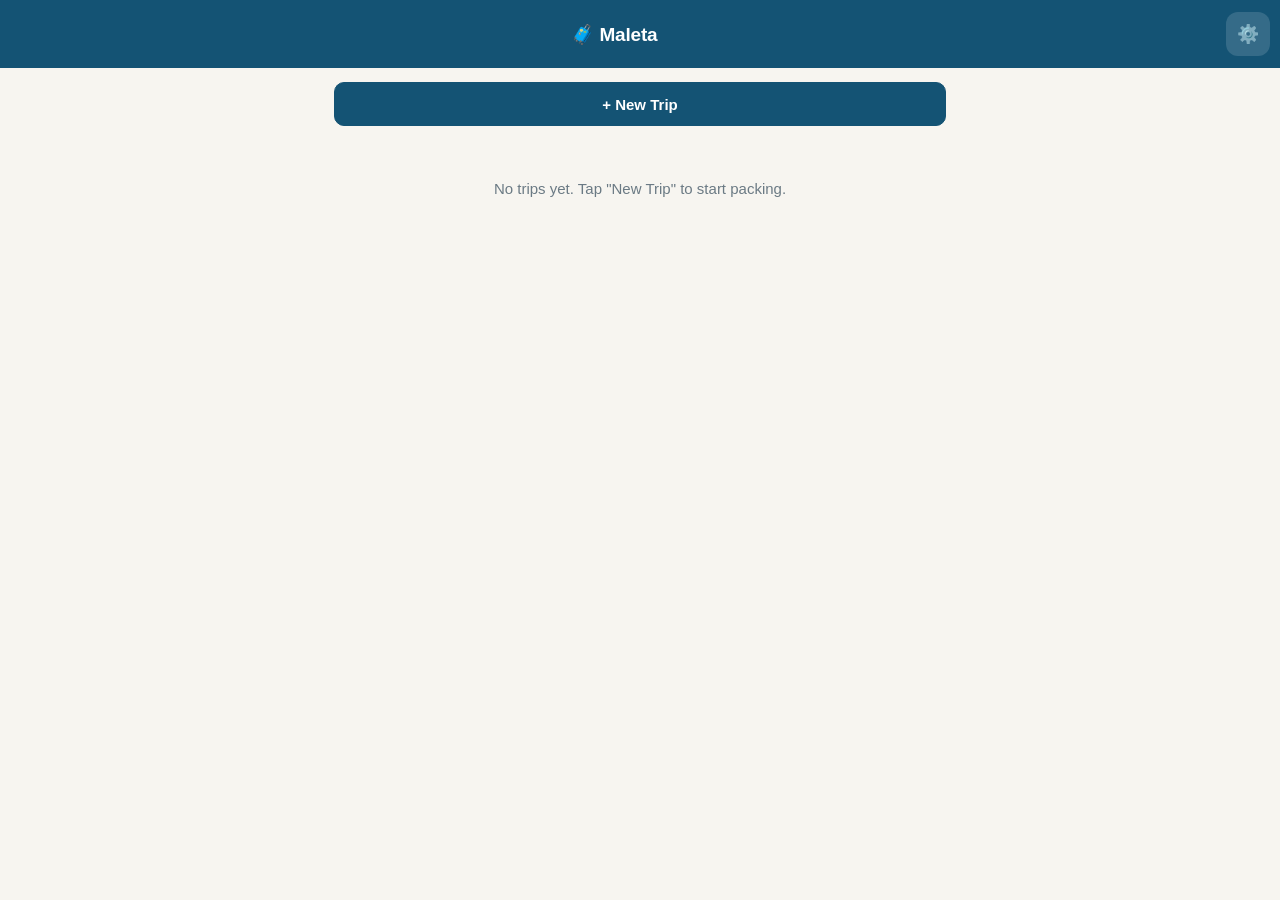
<file: index.html>
<!doctype html>
<html lang="en">
<head>
  <meta charset="UTF-8" />
  <meta name="viewport" content="width=device-width, initial-scale=1, maximum-scale=1, viewport-fit=cover" />
  <title>Maleta</title>
  <meta name="description" content="A reusable packing checklist for trips." />

  <meta name="theme-color" content="#145374" />
  <link rel="manifest" href="manifest.webmanifest" />

  <!-- iOS home screen / PWA -->
  <link rel="apple-touch-icon" href="icons/apple-touch-icon.png" />
  <meta name="apple-mobile-web-app-capable" content="yes" />
  <meta name="apple-mobile-web-app-status-bar-style" content="black-translucent" />
  <meta name="apple-mobile-web-app-title" content="Maleta" />
  <link rel="icon" href="icons/favicon.png" />

  <link rel="stylesheet" href="css/styles.css" />
</head>
<body>
  <div id="storage-banner" class="hidden" role="alert"></div>

  <main id="app"></main>
  <div id="modal-root"></div>

  <script src="js/seed.js"></script>
  <script src="js/storage.js"></script>
  <script src="js/app.js"></script>
</body>
</html>
</file>
<file: css/styles.css>
:root {
  --blue: #145374;
  --blue-dark: #0e3f5a;
  --yellow: #ffc93c;
  --yellow-dark: #e8ac00;
  --bg: #f7f5f0;
  --card: #ffffff;
  --text: #22303a;
  --text-muted: #6b7a84;
  --border: #e7e2d8;
  --danger: #c0392b;
  --radius: 16px;
  --radius-sm: 10px;
  --tap-min: 44px;
  font-family: ui-rounded, "SF Pro Rounded", -apple-system, BlinkMacSystemFont,
    "Segoe UI", Roboto, sans-serif;
}

* {
  box-sizing: border-box;
}

html,
body {
  margin: 0;
  padding: 0;
  background: var(--bg);
  color: var(--text);
  -webkit-tap-highlight-color: transparent;
  overscroll-behavior-y: none;
}

body {
  padding-bottom: env(safe-area-inset-bottom);
  min-height: 100vh;
}

h1,
h2,
h3 {
  font-weight: 800;
  letter-spacing: -0.01em;
}

button {
  font-family: inherit;
}

.hidden {
  display: none !important;
}

/* ---------- Storage warning banner ---------- */
#storage-banner {
  position: sticky;
  top: 0;
  z-index: 200;
  background: var(--danger);
  color: #fff;
  padding: 10px 14px;
  padding-top: calc(10px + env(safe-area-inset-top));
  font-size: 14px;
  font-weight: 700;
  display: flex;
  align-items: center;
  justify-content: space-between;
  gap: 8px;
}
.banner-dismiss {
  background: rgba(255, 255, 255, 0.25);
  border: none;
  color: #fff;
  border-radius: 8px;
  padding: 6px 10px;
  font-weight: 700;
  min-height: 32px;
}

/* ---------- Top bar ---------- */
.topbar {
  background: var(--blue);
  color: #fff;
  display: flex;
  align-items: center;
  gap: 8px;
  padding: 12px 10px;
  padding-top: calc(12px + env(safe-area-inset-top));
  position: sticky;
  top: 0;
  z-index: 50;
}
.app-title {
  flex: 1;
  margin: 0;
  font-size: 19px;
  color: #fff;
  text-align: center;
  display: flex;
  align-items: center;
  justify-content: center;
  min-width: 0;
  padding: 0 4px;
}
.trip-title {
  cursor: pointer;
}
.trip-title-text {
  white-space: nowrap;
  overflow: hidden;
  text-overflow: ellipsis;
  min-width: 0;
}
.trip-title-pencil {
  flex-shrink: 0;
  opacity: 0.85;
  font-size: 15px;
}
.icon-btn {
  background: rgba(255, 255, 255, 0.14);
  border: none;
  color: #fff;
  border-radius: 12px;
  width: var(--tap-min);
  height: var(--tap-min);
  min-width: var(--tap-min);
  font-size: 18px;
  display: flex;
  align-items: center;
  justify-content: center;
}
.icon-btn.tiny {
  width: 36px;
  height: 36px;
  min-width: 36px;
  background: #eef1f2;
  color: var(--text);
  font-size: 15px;
}
.icon-btn.danger,
.icon-btn.tiny.danger {
  color: var(--danger);
}

/* ---------- Layout ---------- */
.screen-pad {
  padding: 14px;
  padding-bottom: calc(24px + env(safe-area-inset-bottom));
  max-width: 640px;
  margin: 0 auto;
}

/* ---------- Buttons ---------- */
.btn {
  min-height: var(--tap-min);
  border-radius: var(--radius-sm);
  border: 1px solid var(--border);
  background: var(--card);
  color: var(--text);
  font-size: 15px;
  font-weight: 700;
  padding: 10px 14px;
  display: inline-flex;
  align-items: center;
  justify-content: center;
  gap: 6px;
}
.btn:active {
  transform: scale(0.98);
}
.btn-block {
  width: 100%;
  margin-bottom: 10px;
}
.btn-primary {
  background: var(--blue);
  color: #fff;
  border-color: var(--blue);
}
.btn-secondary {
  background: #eef4f7;
  border-color: #dce8ee;
}
.btn-danger {
  background: var(--danger);
  color: #fff;
  border-color: var(--danger);
}
.btn-active {
  background: var(--yellow);
  border-color: var(--yellow-dark);
  color: var(--blue-dark);
}
.trip-actions-row {
  display: flex;
  gap: 10px;
  margin-bottom: 14px;
}
.trip-actions-row .btn {
  flex: 1;
}

/* ---------- Trip list (home) ---------- */
.trip-list {
  display: flex;
  flex-direction: column;
  gap: 10px;
  margin-top: 14px;
}
.trip-card {
  background: var(--card);
  border-radius: var(--radius);
  padding: 14px;
  display: flex;
  align-items: center;
  gap: 8px;
  box-shadow: 0 1px 3px rgba(20, 83, 116, 0.08);
}
.trip-card-main {
  flex: 1;
  min-width: 0;
}
.trip-card-title {
  font-weight: 800;
  font-size: 16px;
  margin-bottom: 6px;
  overflow: hidden;
  text-overflow: ellipsis;
  white-space: nowrap;
}
.trip-menu-btn {
  background: #f1efe9;
  color: var(--text);
}
.trip-progress-row {
  display: flex;
  align-items: center;
  gap: 8px;
}
.trip-progress-count {
  font-size: 13px;
  color: var(--text-muted);
  font-weight: 700;
  white-space: nowrap;
}

.progress-track {
  flex: 1;
  height: 8px;
  border-radius: 999px;
  background: #e9e4d8;
  overflow: hidden;
}
.progress-track.big {
  height: 12px;
}
.progress-fill {
  height: 100%;
  background: var(--yellow);
  border-radius: 999px;
  transition: width 0.2s ease;
}

.overall-progress {
  background: var(--card);
  border-radius: var(--radius);
  padding: 14px;
  margin-bottom: 14px;
  box-shadow: 0 1px 3px rgba(20, 83, 116, 0.08);
}
.overall-progress-label {
  margin-top: 8px;
  font-weight: 700;
  font-size: 14px;
  color: var(--text-muted);
}

.check-badge {
  color: var(--blue);
  background: var(--yellow);
  border-radius: 999px;
  font-size: 12px;
  font-weight: 900;
  width: 20px;
  height: 20px;
  display: inline-flex;
  align-items: center;
  justify-content: center;
  flex-shrink: 0;
}

.tag {
  font-size: 11px;
  font-weight: 700;
  background: #eef4f7;
  color: var(--blue);
  border-radius: 999px;
  padding: 2px 8px;
  vertical-align: middle;
}

.empty-state {
  text-align: center;
  color: var(--text-muted);
  padding: 30px 10px;
  font-size: 15px;
}
.empty-state.small {
  padding: 14px 6px;
  font-size: 14px;
}

/* ---------- Sections ---------- */
.section-list {
  display: flex;
  flex-direction: column;
  gap: 10px;
}
.section {
  background: var(--card);
  border-radius: var(--radius);
  overflow: hidden;
  box-shadow: 0 1px 3px rgba(20, 83, 116, 0.08);
}
.section-summary {
  list-style: none;
  display: flex;
  align-items: center;
  gap: 8px;
  padding: 14px;
  min-height: var(--tap-min);
  cursor: pointer;
  font-weight: 800;
  font-size: 15.5px;
  user-select: none;
}
.section-summary::-webkit-details-marker {
  display: none;
}
.section-summary::marker {
  content: "";
}
.chevron {
  color: var(--blue);
  font-size: 11px;
  transition: transform 0.15s ease;
  flex-shrink: 0;
}
.section[open] .chevron {
  transform: rotate(90deg);
}
.section-title {
  flex: 1;
  overflow: hidden;
  text-overflow: ellipsis;
  white-space: nowrap;
}
.section-count {
  font-size: 13px;
  color: var(--text-muted);
  font-weight: 700;
  flex-shrink: 0;
}
.section-edit-btns {
  display: flex;
  gap: 6px;
  margin-left: 4px;
}

.item-list {
  border-top: 1px solid var(--border);
  padding: 4px 6px;
}
.item-row {
  display: flex;
  align-items: center;
  gap: 6px;
  padding: 6px 8px;
  border-radius: 10px;
}
.item-row.checked {
  opacity: 0.55;
}
.item-check-label {
  flex: 1;
  display: flex;
  align-items: center;
  gap: 12px;
  min-height: var(--tap-min);
  cursor: pointer;
  padding: 6px 2px;
}
.item-checkbox {
  position: absolute;
  opacity: 0;
  width: 1px;
  height: 1px;
}
.item-check-box {
  flex-shrink: 0;
  width: 26px;
  height: 26px;
  border-radius: 8px;
  border: 2px solid #c8d3d8;
  background: #fff;
  display: inline-flex;
  align-items: center;
  justify-content: center;
}
.item-checkbox:checked + .item-check-box {
  background: var(--yellow);
  border-color: var(--yellow-dark);
}
.item-checkbox:checked + .item-check-box::after {
  content: "✓";
  color: var(--blue-dark);
  font-weight: 900;
  font-size: 16px;
}
.item-checkbox:focus-visible + .item-check-box {
  outline: 2px solid var(--blue);
  outline-offset: 2px;
}
.item-text-wrap {
  display: flex;
  flex-direction: column;
  min-width: 0;
}
.item-text {
  font-size: 15.5px;
  font-weight: 600;
}
.item-row.checked .item-text {
  text-decoration: line-through;
  color: var(--text-muted);
}
.item-note {
  font-size: 12.5px;
  color: var(--text-muted);
  font-style: italic;
  margin-top: 1px;
}
.item-edit-btns {
  display: flex;
  gap: 6px;
  flex-shrink: 0;
}
.btn-add-item {
  width: 100%;
  margin: 8px 0 4px;
  background: #f6f4ee;
  border-style: dashed;
}

/* ---------- Data screen ---------- */
.data-section {
  margin-bottom: 24px;
}
.data-section h2 {
  font-size: 16px;
  margin: 0 0 10px;
}
.data-section .trip-card {
  margin-bottom: 8px;
}
.hint {
  font-size: 13px;
  color: var(--text-muted);
  line-height: 1.5;
}
.file-label {
  cursor: pointer;
}

/* ---------- Modal ---------- */
.modal-overlay {
  position: fixed;
  inset: 0;
  background: rgba(14, 30, 40, 0.45);
  display: flex;
  align-items: flex-end;
  justify-content: center;
  z-index: 300;
  padding: 0;
}
@media (min-width: 480px) {
  .modal-overlay {
    align-items: center;
    padding: 16px;
  }
}
.modal-card {
  background: var(--card);
  width: 100%;
  max-width: 480px;
  border-radius: 20px 20px 0 0;
  padding: 20px 18px calc(20px + env(safe-area-inset-bottom));
  max-height: 86vh;
  overflow-y: auto;
}
@media (min-width: 480px) {
  .modal-card {
    border-radius: 20px;
  }
}
.modal-card h2 {
  margin: 0 0 12px;
  font-size: 18px;
}
.modal-card p {
  font-size: 14.5px;
  line-height: 1.5;
  color: var(--text);
}
.field-label {
  display: block;
  font-size: 13px;
  font-weight: 700;
  color: var(--text-muted);
  margin-bottom: 14px;
}
.field-label .optional {
  font-weight: 400;
}
.field-label input[type="text"] {
  display: block;
  width: 100%;
  min-height: var(--tap-min);
  margin-top: 6px;
  padding: 10px 12px;
  border-radius: var(--radius-sm);
  border: 1.5px solid var(--border);
  font-size: 16px;
  font-family: inherit;
  color: var(--text);
  background: #fbfaf7;
}
.field-label input[type="text"]:focus {
  outline: none;
  border-color: var(--blue);
}
.modal-btn-row {
  display: flex;
  gap: 10px;
  margin-top: 8px;
}
.modal-btn-row .btn {
  flex: 1;
}
.radio-list {
  display: flex;
  flex-direction: column;
  gap: 2px;
  margin-bottom: 14px;
  max-height: 260px;
  overflow-y: auto;
  border: 1px solid var(--border);
  border-radius: var(--radius-sm);
  padding: 4px;
}
.radio-row {
  display: flex;
  align-items: center;
  gap: 10px;
  padding: 10px 8px;
  min-height: var(--tap-min);
  font-size: 15px;
  border-radius: 8px;
}
.radio-row input {
  width: 20px;
  height: 20px;
  flex-shrink: 0;
}
.radio-divider {
  font-size: 12px;
  font-weight: 700;
  color: var(--text-muted);
  padding: 8px 8px 2px;
}
.action-sheet {
  display: flex;
  flex-direction: column;
  gap: 8px;
  margin-bottom: 14px;
}
</file>
